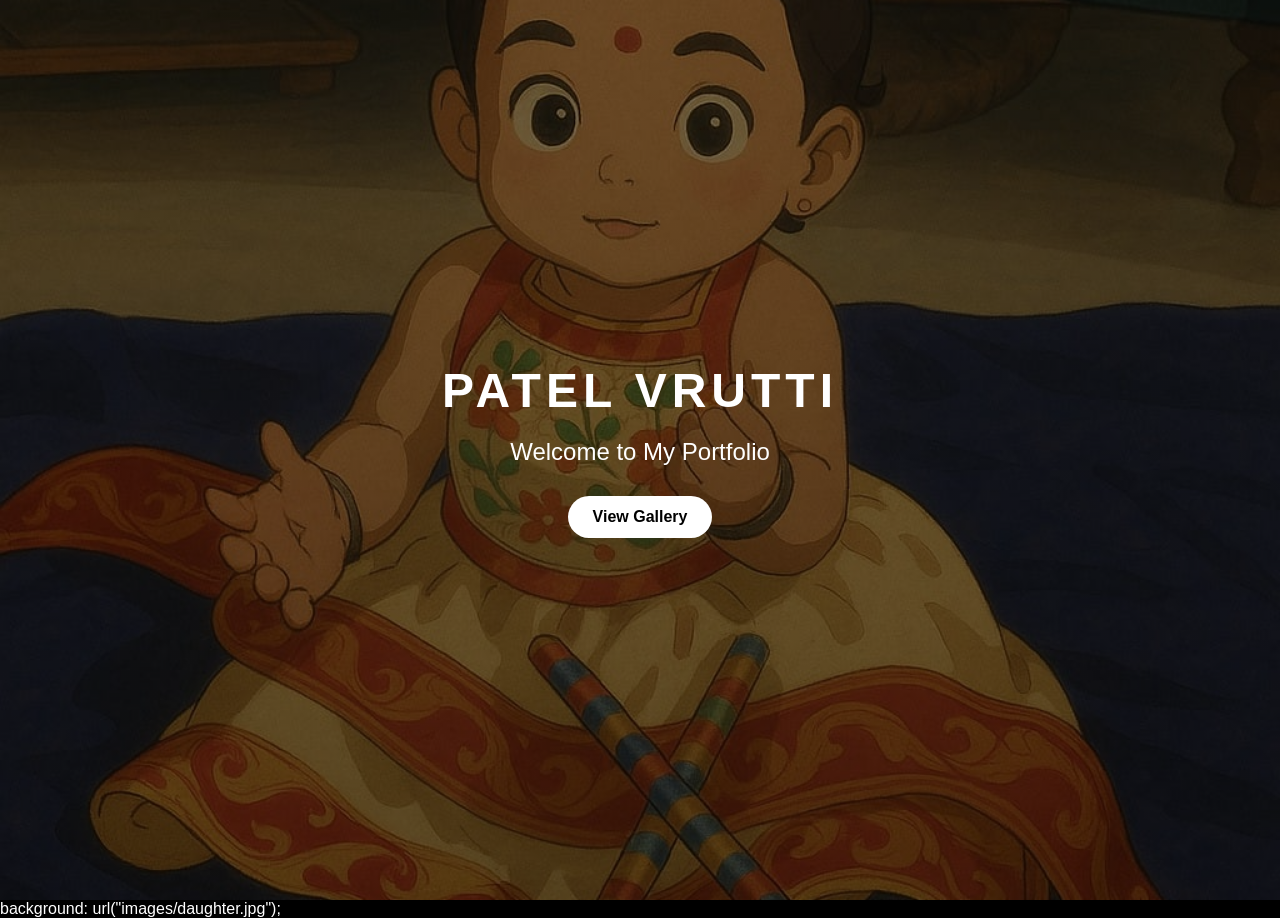
<file: index.html>
<!DOCTYPE html>
<html>
<head>
<meta charset="UTF-8">
<meta name="viewport" content="width=device-width, initial-scale=1.0">

<title>Vrutti Patel</title>

<style>
*{
    margin:0;
    padding:0;
    box-sizing:border-box;
}

body{
    font-family:Arial,sans-serif;
    color:white;
}

.hero{
    height:100vh;
    background:
        linear-gradient(rgba(0,0,0,.45),rgba(0,0,0,.55)),
        url("images/daughter.jpg");
    background-size:cover;
    background-position:center;
    display:flex;
    flex-direction:column;
    justify-content:center;
    align-items:center;
    text-align:center;
}

h1{
    font-size:48px;
    letter-spacing:5px;
}

p{
    font-size:24px;
    margin-top:20px;
}

.btn{
    margin-top:30px;
    padding:12px 25px;
    background:#ffffff;
    color:#000;
    text-decoration:none;
    border-radius:30px;
    font-weight:bold;
}
</style>

</head><link rel="stylesheet" href="style.css">

<body>

<div class="hero">
<h1>PATEL VRUTTI</h1>
<p>Welcome to My Portfolio</p>
<a href="gallery.html" class="btn">View Gallery</a>
</div>

</body><script src="script.js"></script>
</html>

background: url("images/daughter.jpg");
</file>
<file: style.css>
.gallery {
    display: grid;
    grid-template-columns: repeat(auto-fit, minmax(220px, 1fr));
    gap: 20px;
    padding: 20px;
}

.gallery img {
    width: 100%;
    height: 250px;
    object-fit: cover;
    border-radius: 10px;
    box-shadow: 0 2px 8px rgba(0,0,0,0.2);
    transition: 0.3s;
}

.gallery img:hover {
    transform: scale(1.03);
}

body {
    background-color: #000;
    color: #fff;
    margin: 0;
    font-family: Arial, sans-serif;
}

html, body {
    margin: 0;
    padding: 0;
    min-height: 100%;
    background: #000 !important;
    color: #fff;
}

.gallery-container,
.container,
main {
    background: #000 !important;
}
</file>
